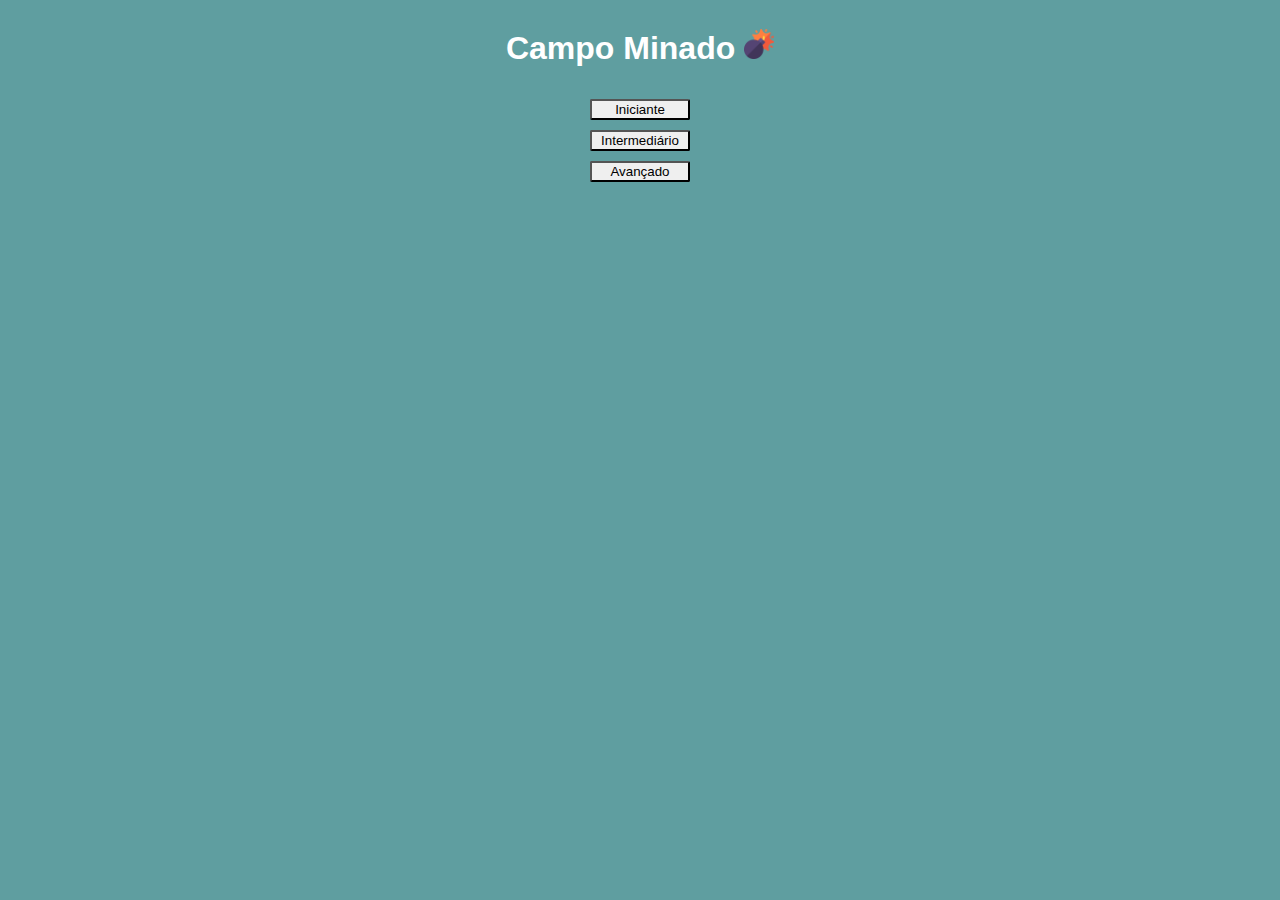
<file: index.html>
<!DOCTYPE html>
<html lang="pt-br">
<head>
    <meta charset="UTF-8">
    <meta http-equiv="X-UA-Compatible" content="IE=edge">
    <meta name="viewport" content="width=device-width, initial-scale=1.0">
    <title>Menu Campo Minado</title>
    <link rel="stylesheet" href="assets/css/style.css">
    <script src="assets/js/main.js"></script>
</head>
<body>
    <h1>Campo Minado <img src="imagens/bombear.png" width="30px" alt="icone de bomba"></h1>
    <button onclick="proxima_pagina('iniciante')">Iniciante</button>
    <button onclick="proxima_pagina('intermediario')">Intermediário</button>
    <button onclick="proxima_pagina('avancado')">Avançado</button>
</body>
</html>
</file>
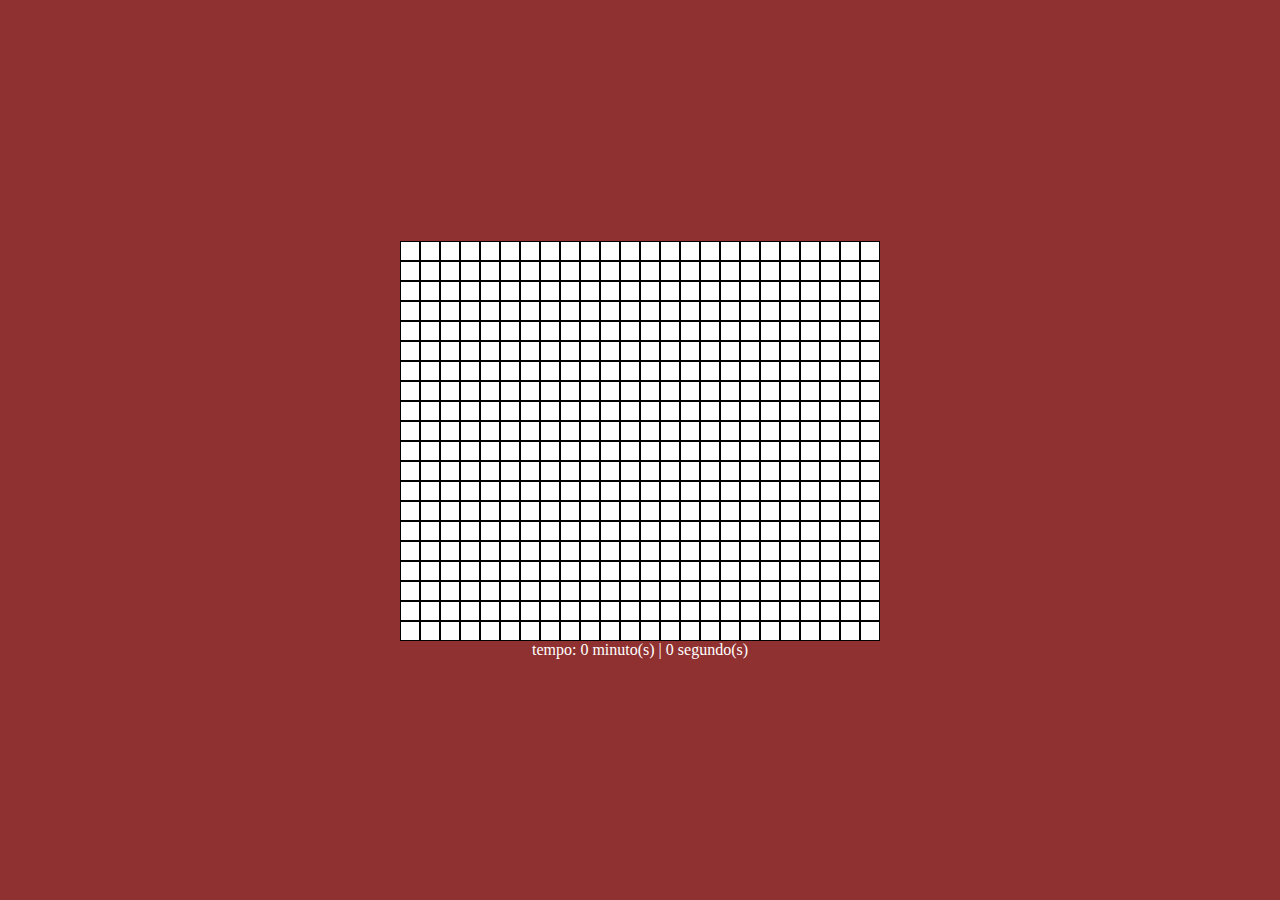
<file: niveis/avancado.html>
<!DOCTYPE html>
<html lang="pt-br">
<head>
    <meta charset="UTF-8">
    <meta http-equiv="X-UA-Compatible" content="IE=edge">
    <meta name="viewport" content="width=device-width, initial-scale=1.0">
    <title>Nivel Avançado</title>
    <link rel="stylesheet" href="../assets/css/avancado.css">
    <script src="../assets/js/avancado.js" defer></script>
</head>
<body onload="imprimir()">
    <div>
        <label id="campo"></label>
    </div>
    <label id="tempo"></label>
</body>
</html>
</file>
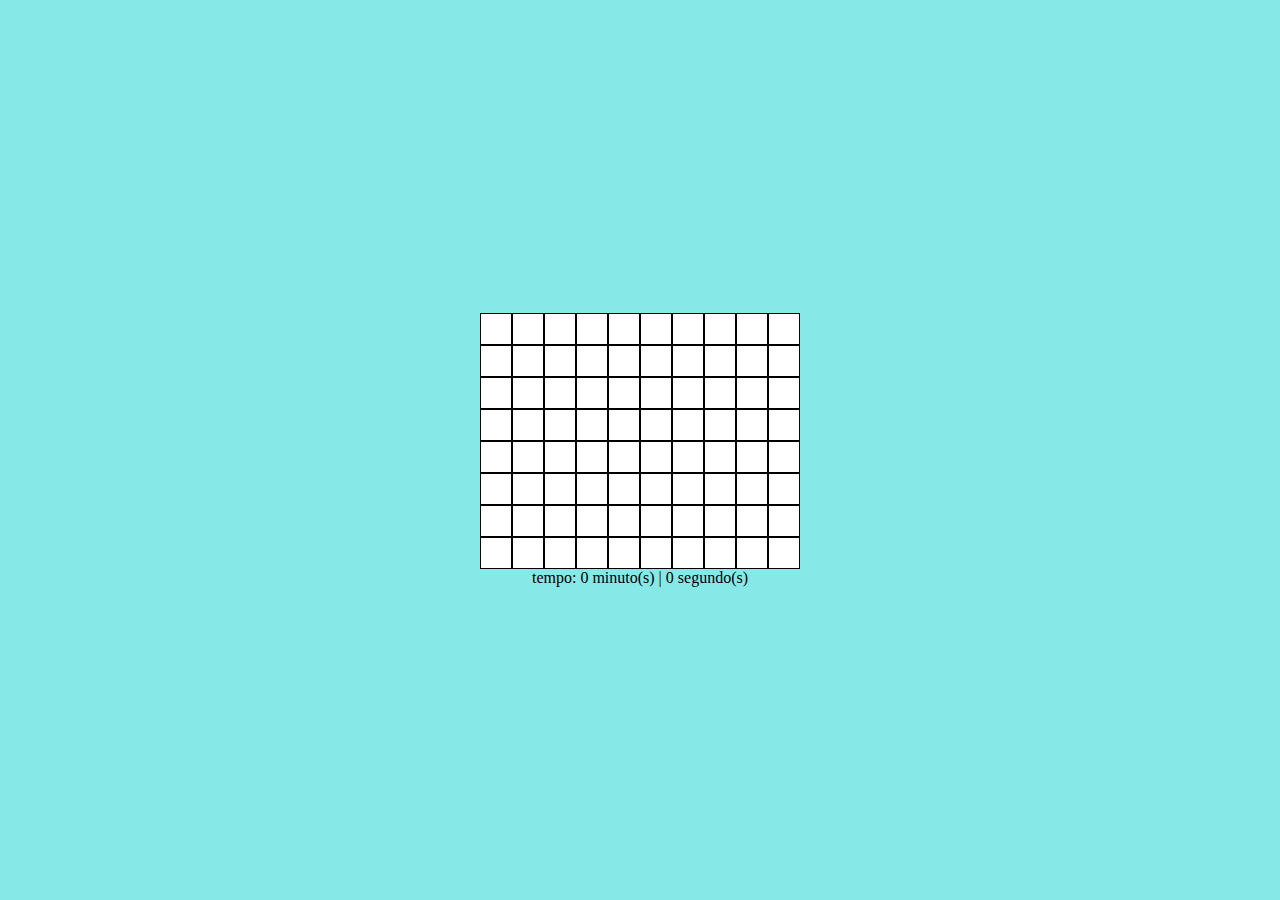
<file: niveis/iniciante.html>
<!DOCTYPE html>
<html lang="pt-br">
<head>
    <meta charset="UTF-8">
    <meta http-equiv="X-UA-Compatible" content="IE=edge">
    <meta name="viewport" content="width=device-width, initial-scale=1.0">
    <title>Nivel Iniciante</title>
    <link rel="stylesheet" href="../assets/css/iniciante.css">
    <script src="../assets/js/iniciante.js" defer></script>
</head>
<body onload="imprimir()">
    <div>
        <label id="campo"></label>
    </div>
    <label id="tempo"></label>
</body>
</html>
</file>
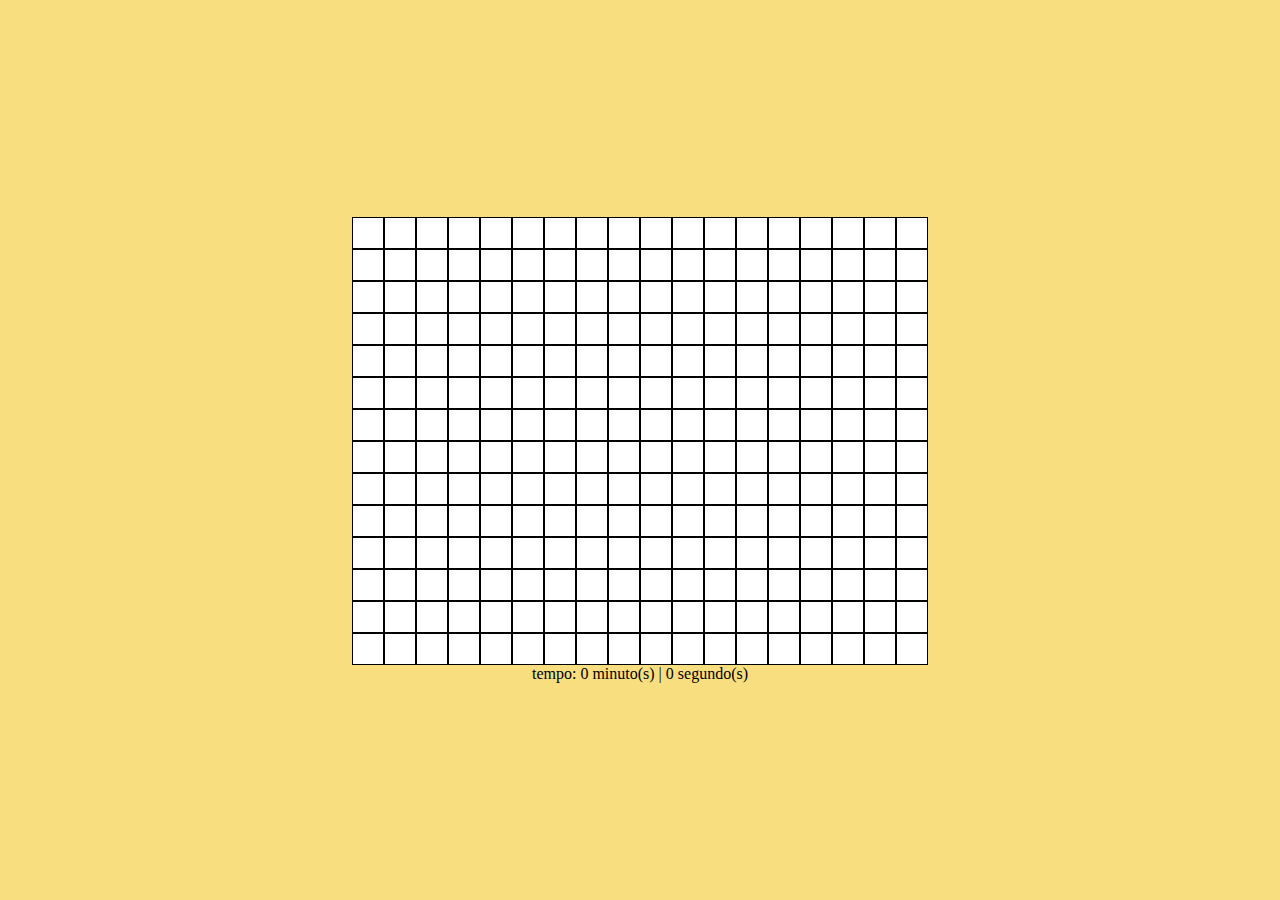
<file: niveis/intermediario.html>
<!DOCTYPE html>
<html lang="pt-br">
<head>
    <meta charset="UTF-8">
    <meta http-equiv="X-UA-Compatible" content="IE=edge">
    <meta name="viewport" content="width=device-width, initial-scale=1.0">
    <title>Nivel Intermediário</title>
    <link rel="stylesheet" href="../assets/css/intermediario.css">
    <script src="../assets/js/intermediario.js" defer></script>
</head>
<body onload="imprimir()" onload="tempo()">
    <div>
        <label contextmenu="" id="campo"></label>
    </div>
    <label  id="tempo"></label>
</body>
</html>
</file>
<file: assets/css/style.css>
body {
    display: flex;
    justify-content: center;
    align-items: center;
    flex-direction: column;
    background-color: cadetblue;
    color: white;
    font-family: Arial, Helvetica, sans-serif;
}

button {
    width: 100px;
    margin-top: 10px;
    border-radius: 2px;
}

button:hover {
    background-color: darksalmon;
    color: white;
    cursor: pointer;
}
</file>
<file: assets/css/avancado.css>
* {
    margin: 0px;
    padding: 0px;
}

body {
    background-color: rgb(143, 49, 49);
    display: flex;
    justify-content: center;
    align-items: center;
    flex-direction: column;
    height: 100vh;
    overflow-y: hidden;
}

input {
    width: 20px;
    height: 20px;
    border: 1px solid rgb(0, 0, 0);
    background-color: white
}

input:hover {
    cursor: pointer;
}

#tempo {
    color: white;
}
</file>
<file: assets/css/iniciante.css>
* {
    margin: 0px;
    padding: 0px;
}

body {
    background-color: rgb(135, 233, 231);
    display: flex;
    justify-content: center;
    align-items: center;
    flex-direction: column;
    height: 100vh;
    overflow-y: hidden;
}

input {
    width: 32px;
    height: 32px;
    border: 1px solid rgb(0, 0, 0);
    background-color: white
}

input:hover {
    cursor: pointer;
}
</file>
<file: assets/css/intermediario.css>
* {
    margin: 0px;
    padding: 0px;
}

body {
    background-color: rgb(248, 222, 127);
    display: flex;
    justify-content: center;
    align-items: center;
    flex-direction: column;
    height: 100vh;
    overflow-y: hidden;
}

input {
    width: 32px;
    height: 32px;
    border: 1px solid rgb(0, 0, 0);
    background-color: white
}

input:hover {
    cursor: pointer;
}
</file>
